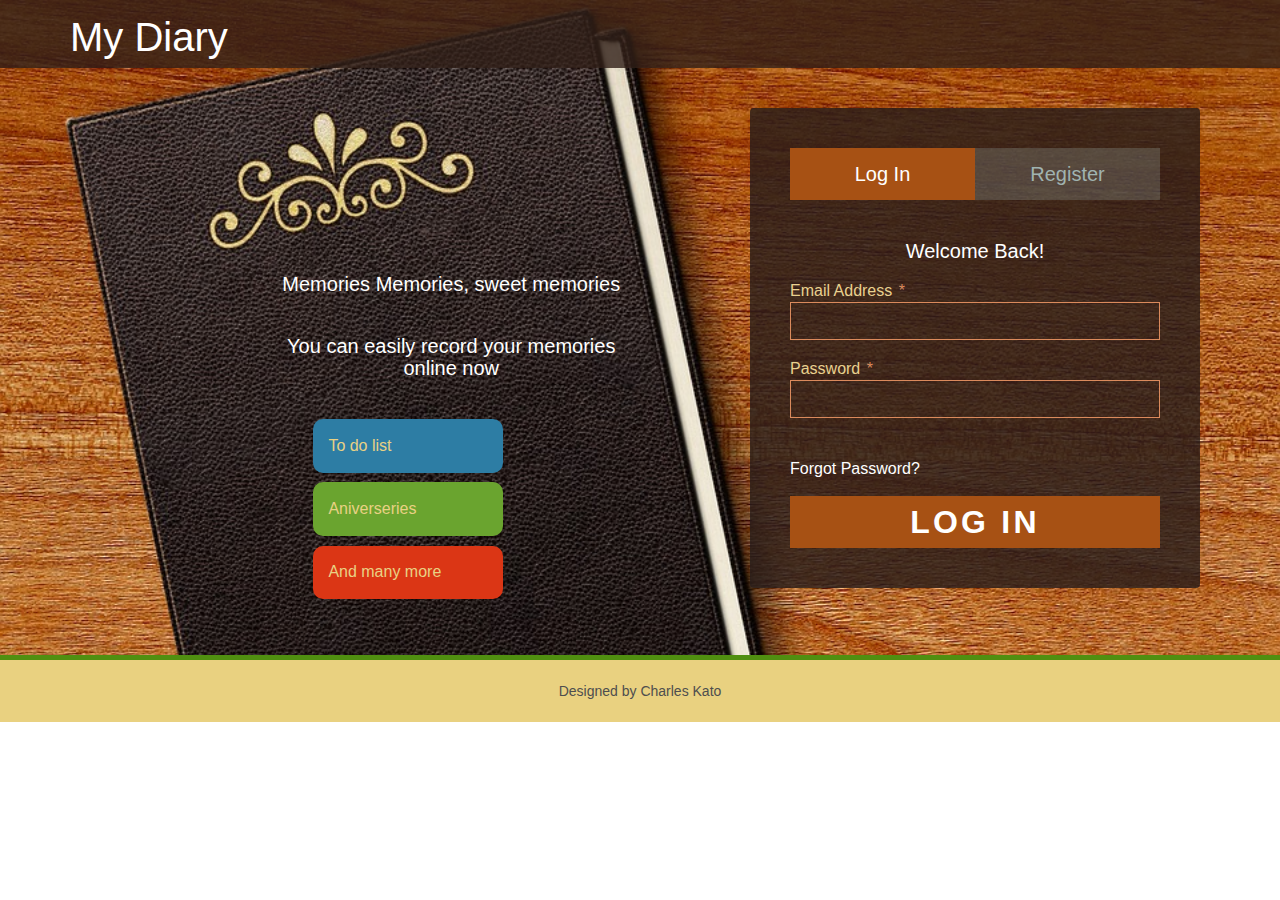
<file: UI/index.html>
<!DOCTYPE html>
<html>

<head>
    <meta charset="utf-8" />
    <meta http-equiv="X-UA-Compatible" content="IE=edge">
    <title>My Diary</title>
    <meta name="viewport" content="width=device-width, initial-scale=1">
    <link rel="stylesheet" type="text/css" media="screen" href="css/main.css" />
    <script src="js/user.js"></script>

</head>

<body>
    <div id="home" class="pg-content">
        <header id="header">
            <div class="navbar">
               <p> <a href="index.html">My Diary</a><p>

            </div>
        </header>
        <section>
            <div class="clearfix">
                <div class="home-col">
                    <!--msg column-->
                    <div id="home-msg">
                        <h2>Memories Memories, sweet memories</h2>
                        <h2>You can easily record your memories online now </h2>
                        <ul>
                            <li class="color1">To do list</li>
                            <li class="color2">Aniverseries</li>
                            <li class="color4">And many more</li>
                        </ul>
                    </div>
                </div>
                <div class="home-col">
                    <!--form column-->
                    <div class="form">
                        <div class="tab-group">
                            <div class="tab active" onclick="switchTab(event,'login')">
                                <a href="#login">Log In</a>
                            </div>
                            <div class="tab" onclick="switchTab(event,'signup')">
                                <a href="#signup">Register</a>
                            </div>
                        </div>

                        <div class="tab-content">
                            <div id="login">
                                <h2>Welcome Back!</h2>
                                <form action="#" method="post">
                                    <div class="field-wrap">
                                        <label>Email Address
                                            <span class="req">*</span>
                                        </label>
                                        <input type="email" required autocomplete="off" />
                                    </div>
                                    <div class="field-wrap">
                                        <label>Password
                                            <span class="req">*</span>
                                        </label>
                                        <input type="password" required autocomplete="off" />
                                    </div>
                                    <p class="forgot-p">
                                        <a href="#">Forgot Password?</a>
                                    </p>
                                    <a id="button" href="welcome.html" class="button button-block" /> Log In</a>
                                </form>
                                <!-- Login form-->
                            </div>
                            <div id="signup">
                                <h2>Register for an Account</h2>
                                <form action="#" method="post">
                                    <div class="top-row">
                                        <div class="field-wrap">
                                            <label> First Name
                                                <span class="req">*</span>
                                            </label>
                                            <input type="text" id="FName" required autocomplete="off" />
                                        </div>
                                        <div class="field-wrap">
                                            <label>Last Name
                                                <span class="req">*</span>
                                            </label>
                                            <input type="text" id="LName" required autocomplete="off" />
                                        </div>
                                    </div>
                                    <div class="field-wrap">
                                        <label>Email Address
                                            <span class="req">*</span>
                                        </label>
                                        <input type="email" id="email" required autocomplete="off" />
                                    </div>
                                    <div class="field-wrap">
                                        <label>Set Password
                                            <span class="req">*</span>
                                        </label>
                                        <input type="password" id="password" required autocomplete="off" />
                                    </div>
                                    <div class="field-wrap">
                                        <label>Confirm Password
                                            <span class="req">*</span>
                                        </label>
                                        <input type="password" required autocomplete="off" />
                                    </div>
                                    <button type="submit" class="button button-block" onclick=register_user()  />Get Started</button>
                                </form>
                                <!--Register form-->
                            </div>
                        </div>
                        <!-- tab-content -->
                    </div>
                    <!-- /form -->
                </div>
            </div>
        </section>

        <footer id="footer">
            <div class="center">Designed by Charles Kato </div>
        </footer>
    </div>
    <script src="js/main.js"></script>
</body>

</html>
</file>
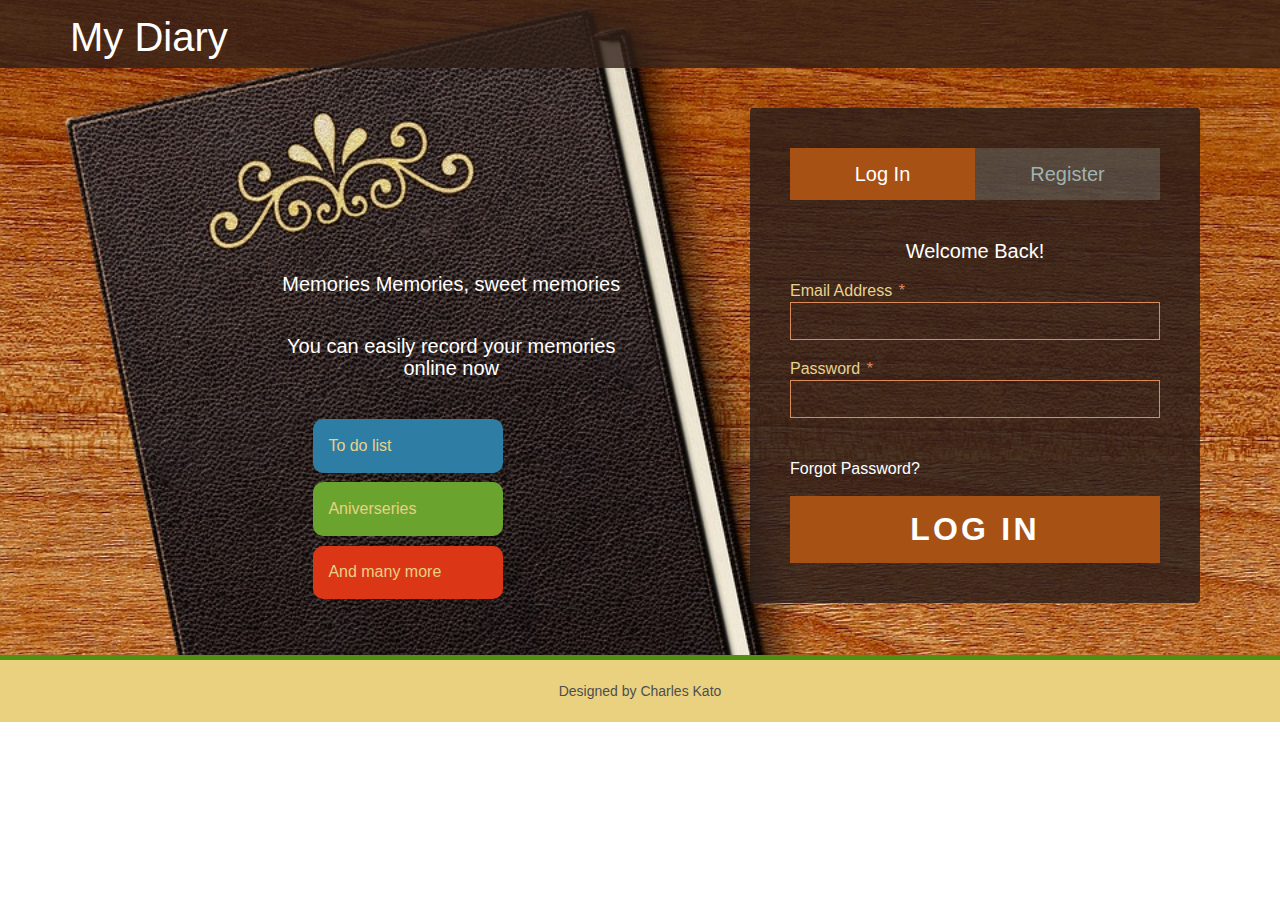
<file: app/templates/index.html>
<!DOCTYPE html>
<html>

<head>
    <meta charset="utf-8" />
    <meta http-equiv="X-UA-Compatible" content="IE=edge">
    <title>My Diary</title>
    <meta name="viewport" content="width=device-width, initial-scale=1">
    <link rel="stylesheet" type="text/css" media="screen" href="../static/css/main.css" />
    <!-- <script src="../static/js/user.js"></script> -->
    <!-- <script src="../static/js/main.js"></script> -->

</head>

<body>
    <div id="home" class="pg-content">
        <header id="header">
            <div class="navbar">
               <p> <a href="index.html">My Diary</a><p>

            </div>
        </header>
        <section>
            <div class="clearfix">
                <div class="home-col">
                    <!--msg column-->
                    <div id="home-msg">
                        <h2>Memories Memories, sweet memories</h2>
                        <h2>You can easily record your memories online now </h2>
                        <ul>
                            <li class="color1">To do list</li>
                            <li class="color2">Aniverseries</li>
                            <li class="color4">And many more</li>
                        </ul>
                    </div>
                </div>
                <div class="home-col">
                    <!--form column-->
                    <div class="form">
                        <div class="tab-group">
                            <div class="tab active" onclick="switchTab(event,'login')">
                                <a href="#login">Log In</a>
                            </div>
                            <div class="tab" onclick="switchTab(event,'signup')">
                                <a href="#signup">Register</a>
                            </div>
                        </div>

                        <div class="tab-content">
                            <div id="login">
                                <h2>Welcome Back!</h2>
                                <form  method="post">
                                    <div class="field-wrap">
                                        <label>Email Address
                                            <span class="req">*</span>
                                        </label>
                                        <input type="email" id="logEmail" required autocomplete="off" />
                                    </div>
                                    <div class="field-wrap">
                                        <label>Password
                                            <span class="req">*</span>
                                        </label>
                                        <input type="password" id="password" required autocomplete="off" />
                                    </div>
                                    <p class="forgot-p">
                                        <a href="#">Forgot Password?</a>
                                    </p>
                                    <button type="button" onclick="login()" class="button button-block"> Log In</button>
                                </form>
                                <!-- Login form-->
                            </div>
                            <div id="signup">
                                <h2>Register for an Account</h2>
                                <form action="index.html" method="post">
                                    <div class="top-row">
                                        <div class="field-wrap">
                                            <label> First Name
                                                <span class="req">*</span>
                                            </label>
                                            <input type="text" id="FName" required autocomplete="off" />
                                        </div>
                                        <div class="field-wrap">
                                            <label>Last Name
                                                <span class="req">*</span>
                                            </label>
                                            <input type="text" id="LName" required autocomplete="off" />
                                        </div>
                                    </div>
                                    <div class="field-wrap">
                                        <label>Email Address
                                            <span class="req">*</span>
                                        </label>
                                        <input type="email" id="email" required autocomplete="off" />
                                    </div>
                                    <div class="field-wrap">
                                        <label>Set Password
                                            <span class="req">*</span>
                                        </label>
                                        <input type="password" id="password" required autocomplete="off" />
                                    </div>
                                    <div class="field-wrap">
                                        <label>Confirm Password
                                            <span class="req">*</span>
                                        </label>
                                        <input type="password" required autocomplete="off" />
                                    </div>
                                    <button type="button" class="button button-block" onclick=register_user()>Get Started</button>
                                </form>
                                <!--Register form-->
                            </div>
                        </div>
                        <!-- tab-content -->
                    </div>
                    <!-- /form -->
                </div>
            </div>
        </section>

        <footer id="footer">
            <div class="center">Designed by Charles Kato </div>
        </footer>
    </div>
    <script src="../static/js/main.js"></script>
</body>

</html>
</file>
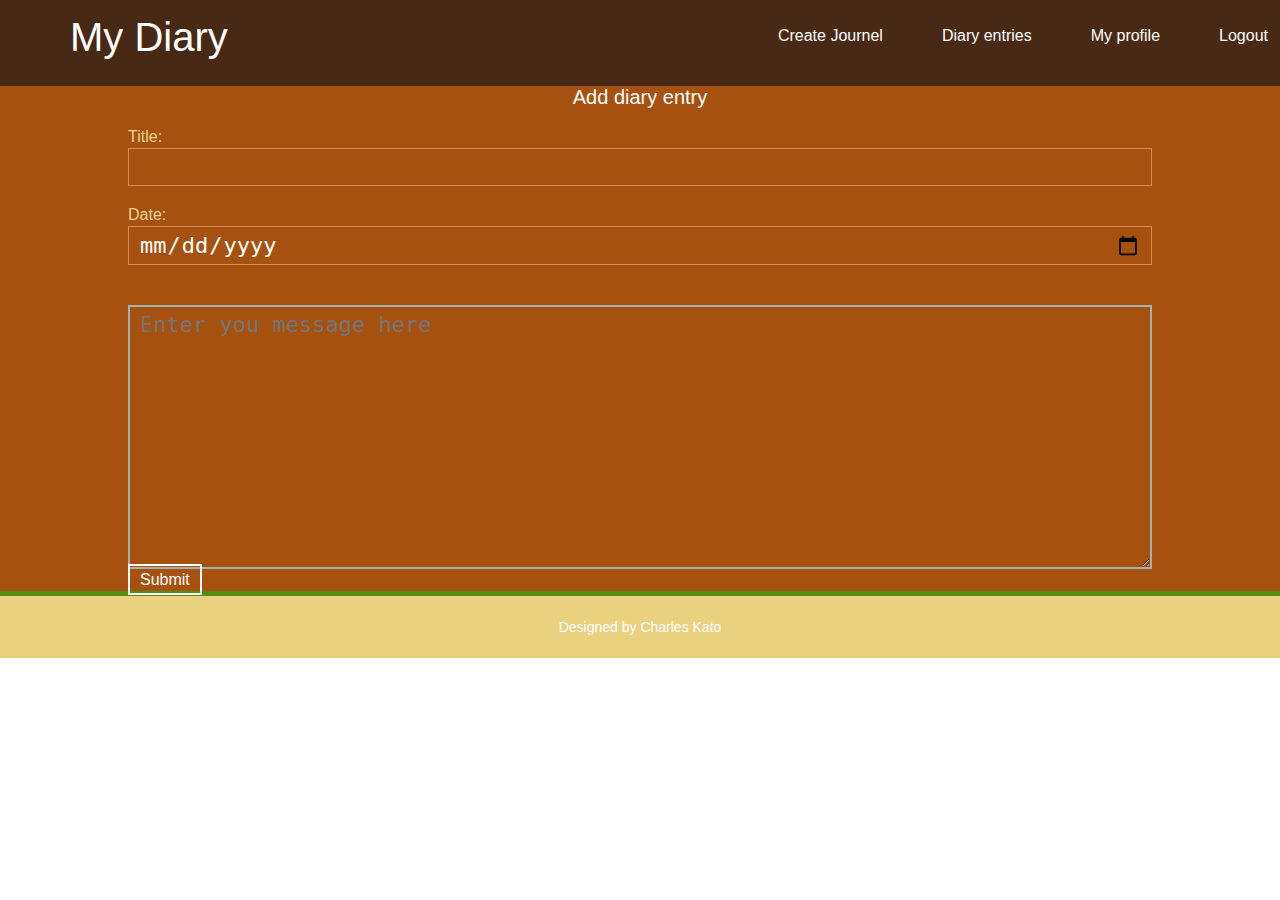
<file: UI/addEntry.html>
<!DOCTYPE html>
<html>

<head>
    <meta charset="utf-8" />
    <meta http-equiv="X-UA-Compatible" content="IE=edge">
    <title>My entry</title>
    <meta name="viewport" content="width=device-width, initial-scale=1">
    <link rel="stylesheet" type="text/css" media="screen" href="css/main.css" />
    <script src="js/main.js"></script>
</head>

<body>
    <div class="pg-content  bg">
        <header>
        <header id="header">
            <div class="navbar">
               <p> <a href="welcome.html">My Diary</a><p>
                        <nav>
                        <ul>
                            <li>
                                <a href="addEntry.html">Create Journel</a>
                            </li>
                            <li>
                                <a href="diaryentries.html">Diary entries</a>
                            </li>
                            <li>
                                <a href="profile.html">My profile</a>
                            </li>
                            <li><a href="index.html">Logout</a></li>
                        </ul>
                    </nav>
            </div>
        </header>
        <div class="dEntry">
            <div>
                <h2>Add diary entry</h2>
            </div>
            <form action="">
                <div class="top-raw">
                    <div class="field-wrap">
                        <label> Title:</label>
                        <input type="text" />
                    </div>
                    <div class="field-wrap">
                        <label>Date:</label>
                        <input type="date" />
                    </div>
                </div>
                <div class="Entrymessage">
                    <div>
                        <textarea name="diaryMessage" placeholder="Enter you message here" cols="30" rows="10"></textarea>
                    </div>
                    <div class="action">
                        <a  href="#">Submit</a>
                    </div>
                </div>


            </form>

        </div>
        <footer id="footer">
            <div class="center">Designed by Charles Kato </div>
        </footer>
    </div>
</body>

</html>
</file>
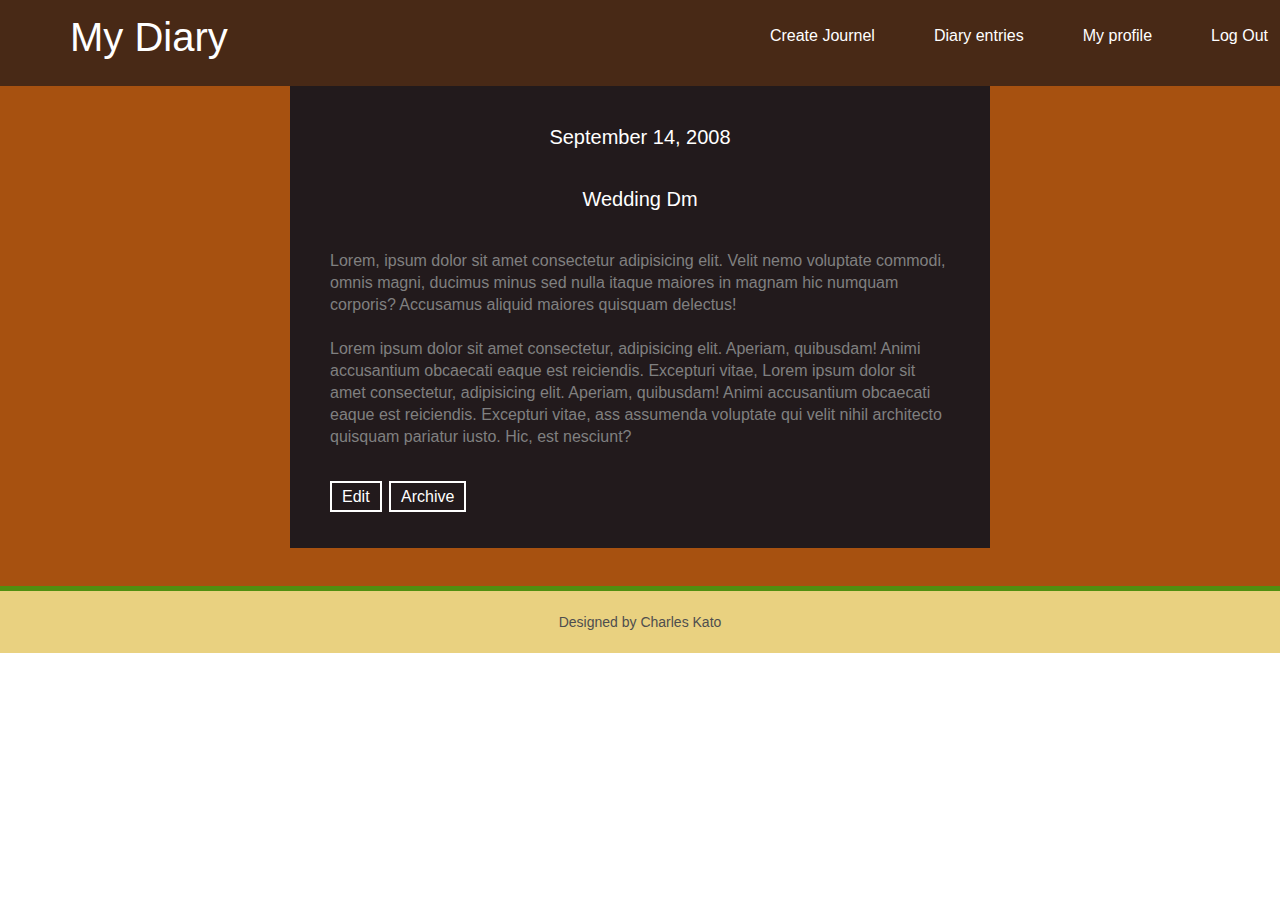
<file: UI/diaryentry.html>
<!DOCTYPE html>
<html>
<head>
    <meta charset="utf-8" />
    <meta http-equiv="X-UA-Compatible" content="IE=edge">
    <title>My entry</title>
    <meta name="viewport" content="width=device-width, initial-scale=1">
    <link rel="stylesheet" type="text/css" media="screen" href="css/main.css" />
    <script src="js/main.js"></script>
</head>
<body>
    <div class="pg-content bg">
<header id="header">
    <div class="navbar">
        <p>
            <a href="welcome.html">My Diary</a>
            <p>
                <nav>
                    <ul>
                        <li>
                            <a href="addEntry.html">Create Journel</a>
                        </li>
                        <li>
                            <a href="diaryentries.html">Diary entries</a>
                        </li>
                        <li>
                            <a href="profile.html">My profile</a>
                        </li>
                        <li>
                            <a href="index.html">Log Out</a>
                        </li>

                    </ul>
                </nav>
    </div>
</header>
<section>
        <div class="diaryEntry">
            <div class="dHeader">
                <h2>September 14, 2008</h2> 
                <h2>Wedding Dm</h2>
            </div>
            <div class="dBody">
                <p>
                    Lorem, ipsum dolor sit amet consectetur adipisicing elit. Velit nemo voluptate commodi, omnis magni, 
                    ducimus minus sed nulla itaque maiores in magnam hic numquam corporis? Accusamus aliquid maiores quisquam delectus!
                    <br>
                    <br>
                    Lorem ipsum dolor sit amet consectetur, adipisicing elit. Aperiam, quibusdam! Animi accusantium obcaecati eaque est reiciendis. Excepturi vitae, 
                    Lorem ipsum dolor sit amet consectetur, adipisicing elit. Aperiam, quibusdam! Animi accusantium obcaecati eaque est reiciendis.
                    Excepturi vitae, ass
                    assumenda voluptate qui velit nihil architecto quisquam pariatur iusto. Hic, est nesciunt?
                </p>
                <br>
            <div class="action"> <a  href="modifyentry.html">Edit</a> <a  href="#">Archive</a>
               </div>
            </div>

</section>
        
        </div>
        <footer id="footer">
            <div class="center">Designed by Charles Kato </div>
        </footer>
    </div>
</body>
</html>
</file>
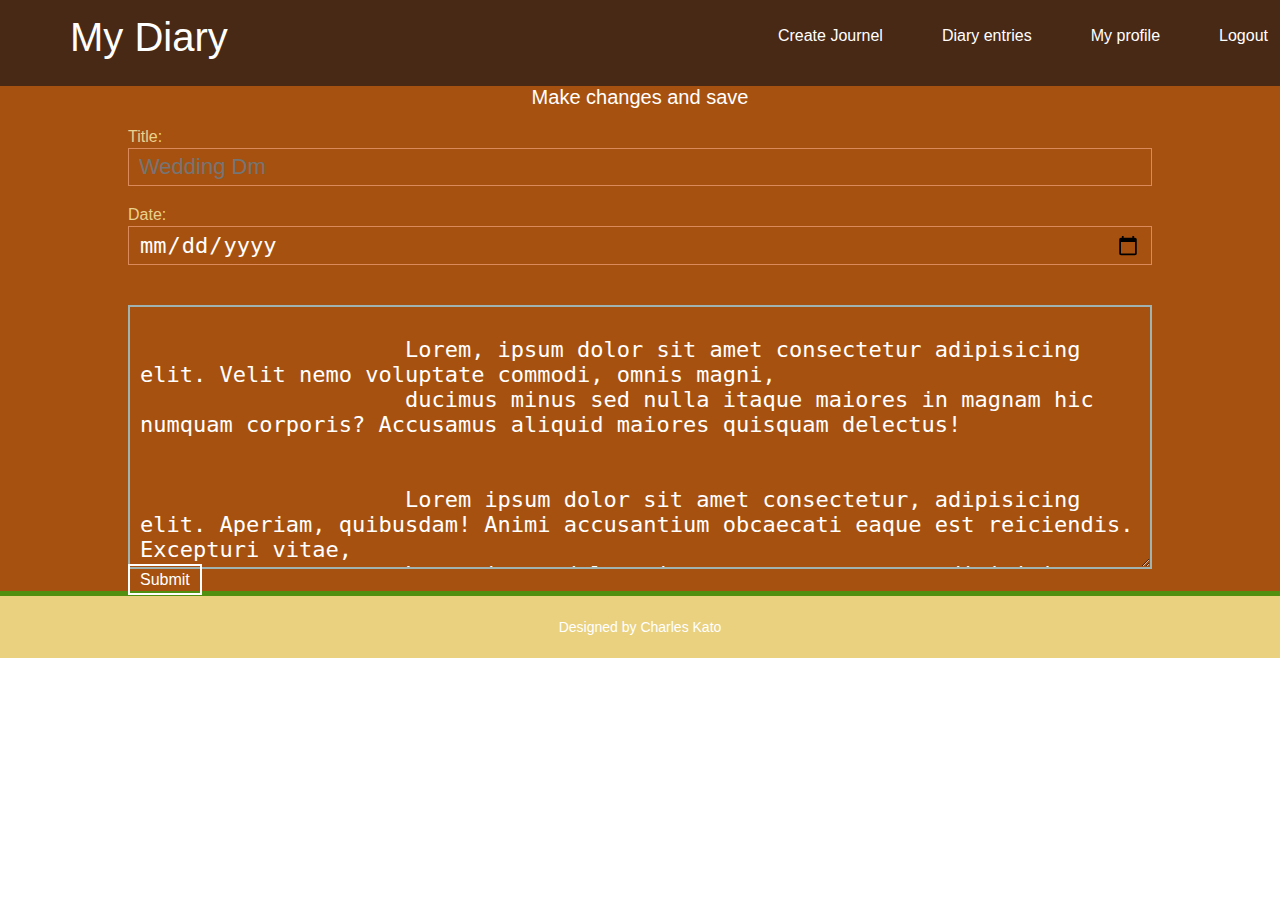
<file: UI/modifyentry.html>
<!DOCTYPE html>
<html>

<head>
    <meta charset="utf-8" />
    <meta http-equiv="X-UA-Compatible" content="IE=edge">
    <title>My entry</title>
    <meta name="viewport" content="width=device-width, initial-scale=1">
    <link rel="stylesheet" type="text/css" media="screen" href="css/main.css" />
    <script src="js/main.js"></script>
</head>

<body>
    <div class="pg-content  bg">
        <header>
            <header id="header">
                <div class="navbar">
                    <p>
                        <a href="welcome.html">My Diary</a>
                        <p>
                            <nav>
                                <ul>
                                    <li>
                                        <a href="addEntry.html">Create Journel</a>
                                    </li>
                                    <li>
                                        <a href="diaryentries.html">Diary entries</a>
                                    </li>
                                    <li>
                                        <a href="profile.html">My profile</a>
                                    </li>
                                    <li>
                                        <a href="index.html">Logout</a>
                                    </li>
                                </ul>
                            </nav>
                </div>
            </header>
            <div class="dEntry">
                <div>
                    <h2>Make changes and save</h2>
                </div>
                <form action="">
                    <div class="top-raw">
                        <div class="field-wrap">
                            <label> Title:</label>
                            <input type="text" placeholder="Wedding Dm"/>
                        </div>
                        <div class="field-wrap">
                            <label>Date:</label>
                            <input type="date" placeholder="September 14, 2008"/>
                        </div>
                    </div>
                    <div class="Entrymessage">
                        <div>
                            <textarea name="diaryMessage" placeholder="Enter you message here" cols="30" rows="10">

                    Lorem, ipsum dolor sit amet consectetur adipisicing elit. Velit nemo voluptate commodi, omnis magni, 
                    ducimus minus sed nulla itaque maiores in magnam hic numquam corporis? Accusamus aliquid maiores quisquam delectus!


                    Lorem ipsum dolor sit amet consectetur, adipisicing elit. Aperiam, quibusdam! Animi accusantium obcaecati eaque est reiciendis. Excepturi vitae, 
                    Lorem ipsum dolor sit amet consectetur, adipisicing elit. Aperiam, quibusdam! Animi accusantium obcaecati eaque est reiciendis.
                    Excepturi vitae, ass
                    assumenda voluptate qui velit nihil architecto quisquam pariatur iusto. Hic, est nesciunt?

                            </textarea>
                        </div>
                        <div class="action">
                            <a href="#">Submit</a>
                        </div>
                    </div>


                </form>

            </div>
            <footer id="footer">
                <div class="center">Designed by Charles Kato </div>
            </footer>
    </div>
</body>

</html>
</file>
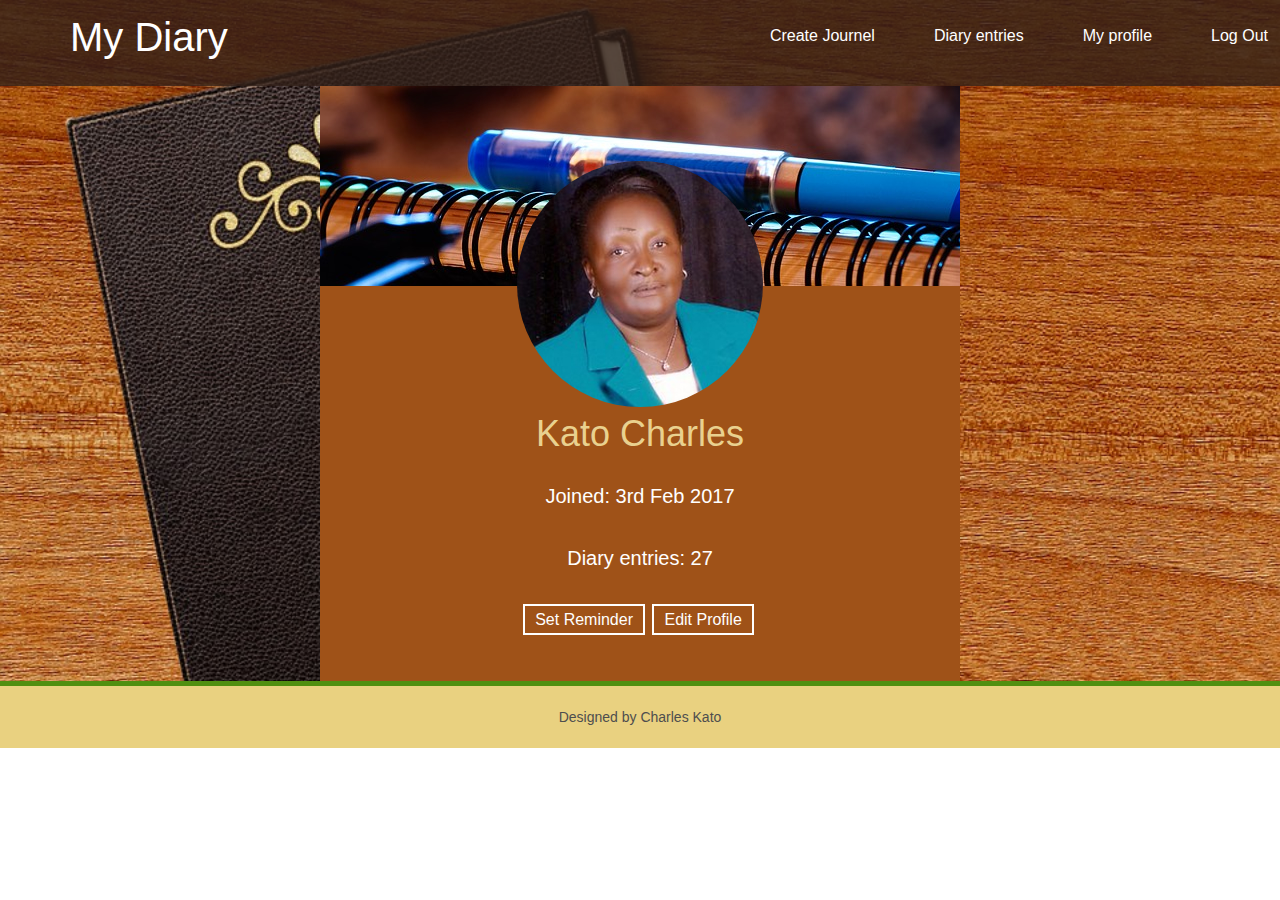
<file: UI/profile.html>
<!DOCTYPE html>
<html>

<head>
    <meta charset="utf-8" />
    <meta http-equiv="X-UA-Compatible" content="IE=edge">
    <title>myDiary</title>
    <meta name="viewport" content="width=device-width, initial-scale=1">
    <link rel="stylesheet" type="text/css" media="screen" href="css/main.css" />

</head>

<body>
    <div id="home" class="pg-content">
        <header id="header">
            <div class="navbar">
               <p> <a href="welcome.html">My Diary</a><p>
                        <nav>
                        <ul>
                        <li>
                            <a href="addEntry.html">Create Journel</a>
                        </li>
                        <li>
                            <a href="diaryentries.html">Diary entries</a>
                        </li>
                        <li>
                            <a href="profile.html">My profile</a>
                        </li>
                        <li><a href="index.html">Log Out</a></li>

                        </ul>
                    </nav>
            </div>
        </header>

        <div class="profile">
            <div class="profile-card">
                <div id="profile-bg"></div>
                <div class="profile-pic">
                    <img src="img/pp.jpg" alt="profile picture">
                </div>
                <div class="profile-body">
                    <h1>Kato Charles</h1>
                    <h2>Joined: 3rd Feb 2017</h2>
                    <h2>Diary entries: 27</h2>
                    <div class="action center">
                        <a href="#">Set Reminder</a>
                        <a href="#">Edit Profile</a>
                    </div>
                </div>
            </div>
        </div>
        <footer id="footer">
            <div class="center">Designed by Charles Kato </div>
        </footer>
    </div>
    <script src="js/main.js"></script>
</body>

</html>
</file>
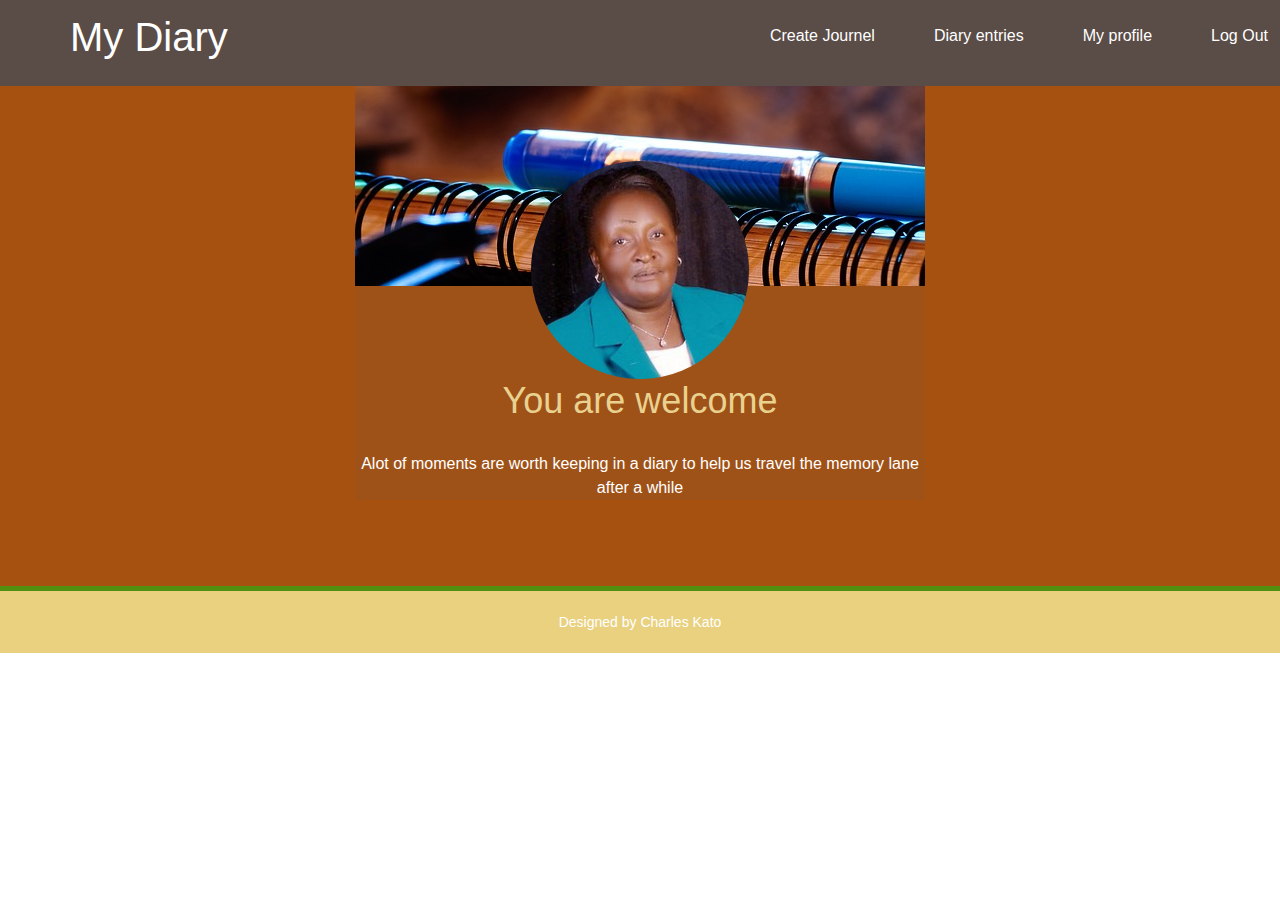
<file: UI/welcome.html>
<!DOCTYPE html>
<html>

<head>
    <meta charset="utf-8" />
    <meta http-equiv="X-UA-Compatible" content="IE=edge">
    <title>myDiary</title>
    <meta name="viewport" content="width=device-width, initial-scale=1">
    <link rel="stylesheet" type="text/css" media="screen" href="css/main.css" />

</head>

<body id="welcome">
    <div>
<header id="header">
    <div class="navbar">
        <p>
            <a href="welcome.html">My Diary</a>
            <p>
                <nav>
                    <ul>
                        <li>
                            <a href="addEntry.html">Create Journel</a>
                        </li>
                        <li>
                            <a href="diaryentries.html">Diary entries</a>
                        </li>
                        <li>
                            <a href="profile.html">My profile</a>
                        </li>
                        <li>
                            <a href="index.html">Log Out</a>
                        </li>

                    </ul>
                </nav>
    </div>
</header>
<div class="pg-content bg">
        <section>

        
         <div class="profile">
            <div class="profile-card">
                <div id="profile-bg"></div>
                <div class="profile-pic">
                    <img src="img/pp.jpg" alt="profile picture">
                </div>
                <div class="dashboard center">
                <h1>You are welcome</h1>
                <h3>Alot of moments are worth keeping in a diary to help us travel the memory lane after a while</h3>
                </div>
            </div>
            
        </div>
        </section>
       <footer id="footer">
            <div class="center">Designed by Charles Kato </div>
        </footer>

</div>
    <script src="js/main.js"></script>
</body>

</html>
</file>
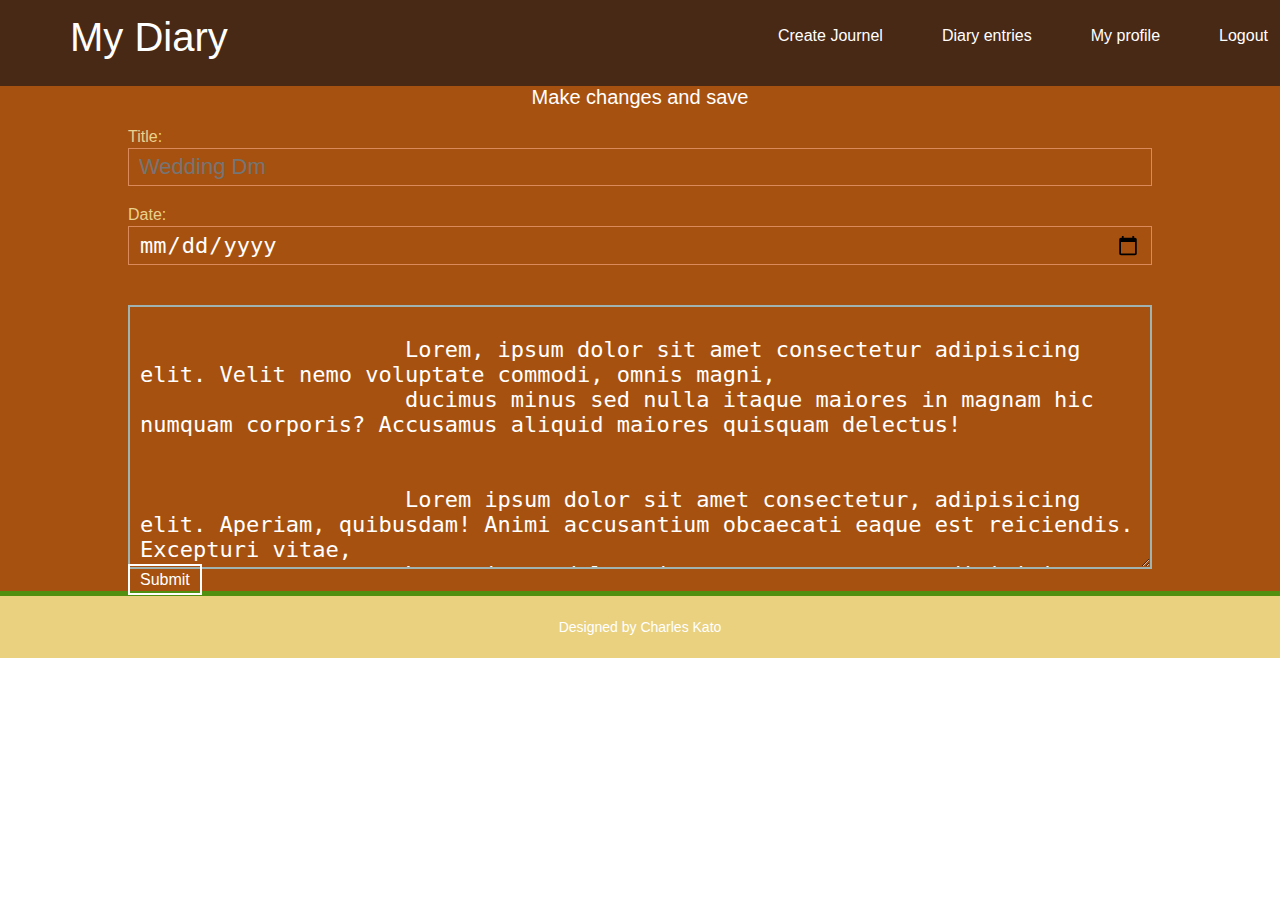
<file: app/templates/modifyentry.html>
<!DOCTYPE html>
<html>

<head>
    <meta charset="utf-8" />
    <meta http-equiv="X-UA-Compatible" content="IE=edge">
    <title>My entry</title>
    <meta name="viewport" content="width=device-width, initial-scale=1">
    <link rel="stylesheet" type="text/css" media="screen" href="../static/css/main.css" />
    <script src="../static/js/main.js"></script>
</head>

<body>
    <div class="pg-content  bg">
        <header>
            <header id="header">
                <div class="navbar">
                    <p>
                        <a href="welcome.html">My Diary</a>
                        <p>
                            <nav>
                                <ul>
                                    <li>
                                        <a href="addEntry.html">Create Journel</a>
                                    </li>
                                    <li>
                                        <a href="diaryentries.html">Diary entries</a>
                                    </li>
                                    <li>
                                        <a href="profile.html">My profile</a>
                                    </li>
                                    <li>
                                        <a href="index.html">Logout</a>
                                    </li>
                                </ul>
                            </nav>
                </div>
            </header>
            <div class="dEntry">
                <div>
                    <h2>Make changes and save</h2>
                </div>
                <form action="">
                    <div class="top-raw">
                        <div class="field-wrap">
                            <label> Title:</label>
                            <input type="text" placeholder="Wedding Dm"/>
                        </div>
                        <div class="field-wrap">
                            <label>Date:</label>
                            <input type="date" placeholder="September 14, 2008"/>
                        </div>
                    </div>
                    <div class="Entrymessage">
                        <div>
                            <textarea name="diaryMessage" placeholder="Enter you message here" cols="30" rows="10">

                    Lorem, ipsum dolor sit amet consectetur adipisicing elit. Velit nemo voluptate commodi, omnis magni, 
                    ducimus minus sed nulla itaque maiores in magnam hic numquam corporis? Accusamus aliquid maiores quisquam delectus!


                    Lorem ipsum dolor sit amet consectetur, adipisicing elit. Aperiam, quibusdam! Animi accusantium obcaecati eaque est reiciendis. Excepturi vitae, 
                    Lorem ipsum dolor sit amet consectetur, adipisicing elit. Aperiam, quibusdam! Animi accusantium obcaecati eaque est reiciendis.
                    Excepturi vitae, ass
                    assumenda voluptate qui velit nihil architecto quisquam pariatur iusto. Hic, est nesciunt?

                            </textarea>
                        </div>
                        <div class="action">
                            <a href="#">Submit</a>
                        </div>
                    </div>


                </form>

            </div>
            <footer id="footer">
                <div class="center">Designed by Charles Kato </div>
            </footer>
    </div>
</body>

</html>
</file>
<file: UI/css/main.css>
/*General settings*/
body {
    background: #fff;
    font-family: 'Open Sans', sans-serif;
    color:#4e4e4e;
    line-height: 22px;
    margin: 0;
}
*,*:before,*:after {
    box-sizing: border-box;
}

.bg{
    background-color: #a75110;
    color: #fff !important;
}

h1,h2{
  font-weight: 600;
  font-family: 'Open Sans', sans-serif;
  color:#4e4e4e;
}

h1{
  font-size: 36px;
  color:#fff; }

h2{font-size: 20px;}

h3{
  font-size: 16px;
  color: #787878;
  font-weight: 400;
  line-height: 24px;
}

a { 
  color: #c46731;
  text-decoration:none;
  color: #fff;
}

a:hover, a:focus { 
  color:#db8a5c;
  text-decoration:none;
}

.button, #button {
    border: 0;
    outline: none;
    border-radius: 0;
    padding: 15px 0;
    font-size: 2rem;
    font-weight: 600;
    text-transform: uppercase;
    text-align: center;
    letter-spacing: .1em;
    background:  #a75114;
    color: #ffffff;
}

.button:hover,
.button:focus, #button:hover, #button:focus {
    background: #db8a5c;
}

.button-block {
    display: block;
    width: 100%;
}

.forgot {
    margin-top: -20px;
    text-align: right;
}

.center h2{
  font-size: 30px;
  margin-top: 0px;
  margin-bottom: 20px;
}

body > section {
  padding: 70px 0;
}
section {
    min-height: 500px;
    padding: 0 70px;
}

.center {
  text-align: center;
  /*! padding-bottom: 50px; */
}

/*Header styling*/
.navbar {
  border-radius: 0;
  margin-bottom: 0;
  background-color:rgb(49, 31, 24, 0.8);
  padding: 10px 0;
  padding-bottom: 20px;
  overflow: auto;
}

.navbar p a{
  font-size: 40px;
  
  float:left;
  padding: 0 70px;
}
.navbar > nav{ 
  float:right;
  margin-top: -18px
}

.navbar>nav li{
  margin-left: 35px;
  padding-bottom: 18px;
  float: left;
  list-style: none;
  position: relative;
  clear: right;
}

.navbar nav li > a {
  padding: 5px 12px;
  margin: 0;
  border-radius: 3px;
  color: #fff;
  line-height: 24px;
  display: in-block;
}

.navbar nav li > a:hover{
	background-color: #c46731;
  color: #fff;
}

.navbar nav li > .active > a,.navbar nav li > .active > a:hover,.navbar nav li > .active > a:focus{
	background-color: #c46731;
  color: #fff;
}

/*Home page*/
#home {
    background-image: url("../img/homepagebg.jpg");
    background-repeat: no-repeat;
    background-size: cover;
}

.home-col{
  width:50%;
  float: left;
  padding:40px 10px
}

#home-msg {
  color: rgb(233, 209, 132);
  padding: 30% 0% 0% 35%;
}

#home-msg li {
  padding: 5%;
  list-style: none;
  margin: 3% 0%;
  width: 60%;
  border-radius: 10px;
}
.clearfix::after{
  content: "";
  clear: both;
  display: table;
}

.color1 {
    background: #2d7da4;
}

.color2 {
    background: #6aa42f;
}

.color3  {
    background: #ffcc33;
}

.color4 {
    background: #db3615;
}
/*End of home page style*/

/*Form styling*/

.form {
    background: rgb(37, 27, 26, 0.8);
    padding: 40px;
    max-width: 500px;
    border-radius: 4px;
    margin-left: 100px
}

.tab-group {
    list-style: none;
    padding: 0;
    margin: 0 0 40px 0;
}

.tab-group:after {
    content: "";
    display: table;
    clear: both;
}

.tab-group div {
    display: inline;
}

.tab-group div a {
    display: block;
    text-decoration: none;
    padding: 15px;
    background: rgba(160, 179, 176, 0.25);
    color: #a0b3b0;
    font-size: 20px;
    float: left;
    width: 50%;
    text-align: center;
    cursor: pointer;
}

.tab-group div a:hover {
    background: #db8a5c;
    color: #ffffff;
}

.tab-group .active a {
    background: #a75114;
    color: #ffffff;
}

.tab-content>div:last-child {
    display: none;
}

h1,
h2 {
    text-align: center;
    color: #e9d18f;
    font-weight: 300;
    margin: 0 0 40px;
}

label {
    position: absolute;
    top: -22px;
    color: #e9d18f;
}

label .req {
    margin: 2px;
    color: #db8a5c;
}

label.active {
    left: 2px;
    font-size: 14px;
}

label.active .req {
    opacity: 0;
}

label.highlight {
    color: #ffffff;
}

input,
textarea {
    font-size: 22px;
    display: block;
    width: 100%;
    height: 100%;
    padding: 5px 10px;
    background: none;
    background-image: none;
    border: 1px solid #db8a5c;
    color: #ffffff;
    border-radius: 0;
}

input:focus,
textarea:focus {
    outline: 0;
    border-color: #b7a170;
}

textarea {
    border: 2px solid #a0b3b0;
    resize: vertical;
}

.field-wrap {
    position: relative;
    margin-bottom: 40px;
}

.top-row:after {
    content: "";
    display: table;
    clear: both;
}

.top-row>div {
    float: left;
    width: 48%;
    margin-right: 4%;
}

.top-row>div:last-child {
    margin: 0;
}


/*End of form styling*/

/*styling for the footer*/
#footer{
  background: #e9d180;
  border-top: 5px solid #508f10;
  font-size: 14px;
}

#footer .center {
    padding: 20px 0;
}

/*Styling the profile page*/

.profile {
    background-color: #9f5218;
    width: 50%;
    margin: auto;
}

#profile-bg {
    background-image: url('../img/dheader.jpg');
    background-repeat: no-repeat;
    min-height: 200px;
    background-position-y: -150px;
}

.profile-pic {
    margin: 0 auto;
    width: 40%;
    margin-top: -130px;
}

.profile-pic img {
    border-radius: 50%;
    padding: 5px;
    max-width: 100%;
    max-height: 100%;
}

.profile-body {
    width: 50%;
    padding: 5px 10px 50px 10px;
    margin: auto;
}

.action a {
    border: #fff solid;
    padding: 10px;
}

/*End of profile style*/

 /* Style entries page */
#EntriesPage h1, h2, h3 {
    color: #fff;
}
 .tab {
     overflow: hidden;
     color:#fff;
     /*! border: 1px solid #ccc; */
     background-color: #853700;
 }

 .tab button {
     background-color: inherit;
     float: left;
     border: none;
     outline: none;
     cursor: pointer;
     padding: 14px 16px;
     transition: 0.3s;
     color: #fff;
 }

 .tab button:hover {
     background-color: #ddd;
 }

 .tab button.active {
     background-color: #ccc;
 }

 /* Style the tab content */

 .tabcontent {
     display: none;
     padding: 6px 12px;
     border: 1px solid #ccc;
     border-top: none;
 }

 /*diary entries page*/

 .d-table {
     padding: 20px;
     background-image: url("../img/dEntryBg.jpg");
     background-repeat: no-repeat;
 }

 .d-table table {
     padding: 2%;
     background-color: rgb(50, 50, 50, 0.9);
     color: white;
 }

 table {
     border-collapse: collapse;
 }

 td,
 th {
     border: 1px solid #fff;
     padding: 15px 20px;
 }

 .action a {
     padding: 5px 10px;
     border: 2px solid;
     margin-right: 3px;
 }

 .dEntry {
     max-width: 80%;
     margin: auto;
 }
 
.diaryEntry {
    width: 700px;
    margin: auto;
    background-color: rgb(20, 20, 30, 0.9);
    padding: 40px;
    color: gray;
}
</file>
<file: app/static/css/main.css>
/*General settings*/
body {
    background: #fff;
    font-family: 'Open Sans', sans-serif;
    color:#4e4e4e;
    line-height: 22px;
    margin: 0;
}
*,*:before,*:after {
    box-sizing: border-box;
}

.bg{
    background-color: #a75110;
    color: #fff !important;
}

h1,h2{
  font-weight: 600;
  font-family: 'Open Sans', sans-serif;
  color:#4e4e4e;
}

h1{
  font-size: 36px;
  color:#fff; }

h2{font-size: 20px;}

h3{
  font-size: 16px;
  color: #787878;
  font-weight: 400;
  line-height: 24px;
}

a { 
  color: #c46731;
  text-decoration:none;
  color: #fff;
}

a:hover, a:focus { 
  color:#db8a5c;
  text-decoration:none;
}

.button, #button {
    border: 0;
    outline: none;
    border-radius: 0;
    padding: 15px 0;
    font-size: 2rem;
    font-weight: 600;
    text-transform: uppercase;
    text-align: center;
    letter-spacing: .1em;
    background:  #a75114;
    color: #ffffff;
}

.button:hover,
.button:focus, #button:hover, #button:focus {
    background: #db8a5c;
}

.button-block {
    display: block;
    width: 100%;
}

.forgot {
    margin-top: -20px;
    text-align: right;
}

.center h2{
  font-size: 30px;
  margin-top: 0px;
  margin-bottom: 20px;
}

body > section {
  padding: 70px 0;
}
section {
    min-height: 500px;
    padding: 0 70px;
}

.center {
  text-align: center;
  /*! padding-bottom: 50px; */
}

/*Header styling*/
.navbar {
  border-radius: 0;
  margin-bottom: 0;
  background-color:rgb(49, 31, 24, 0.8);
  padding: 10px 0;
  padding-bottom: 20px;
  overflow: auto;
}

.navbar p a{
  font-size: 40px;
  
  float:left;
  padding: 0 70px;
}
.navbar > nav{ 
  float:right;
  margin-top: -18px
}

.navbar>nav li{
  margin-left: 35px;
  padding-bottom: 18px;
  float: left;
  list-style: none;
  position: relative;
  clear: right;
}

.navbar nav li > a {
  padding: 5px 12px;
  margin: 0;
  border-radius: 3px;
  color: #fff;
  line-height: 24px;
  display: in-block;
}

.navbar nav li > a:hover{
	background-color: #c46731;
  color: #fff;
}

.navbar nav li > .active > a,.navbar nav li > .active > a:hover,.navbar nav li > .active > a:focus{
	background-color: #c46731;
  color: #fff;
}

/*Home page*/
#home {
    background-image: url("../img/homepagebg.jpg");
    background-repeat: no-repeat;
    background-size: cover;
}

.home-col{
  width:50%;
  float: left;
  padding:40px 10px
}

#home-msg {
  color: rgb(233, 209, 132);
  padding: 30% 0% 0% 35%;
}

#home-msg li {
  padding: 5%;
  list-style: none;
  margin: 3% 0%;
  width: 60%;
  border-radius: 10px;
}
.clearfix::after{
  content: "";
  clear: both;
  display: table;
}

.color1 {
    background: #2d7da4;
}

.color2 {
    background: #6aa42f;
}

.color3  {
    background: #ffcc33;
}

.color4 {
    background: #db3615;
}
/*End of home page style*/

/*Form styling*/

.form {
    background: rgb(37, 27, 26, 0.8);
    padding: 40px;
    max-width: 500px;
    border-radius: 4px;
    margin-left: 100px
}

.tab-group {
    list-style: none;
    padding: 0;
    margin: 0 0 40px 0;
}

.tab-group:after {
    content: "";
    display: table;
    clear: both;
}

.tab-group div {
    display: inline;
}

.tab-group div a {
    display: block;
    text-decoration: none;
    padding: 15px;
    background: rgba(160, 179, 176, 0.25);
    color: #a0b3b0;
    font-size: 20px;
    float: left;
    width: 50%;
    text-align: center;
    cursor: pointer;
}

.tab-group div a:hover {
    background: #db8a5c;
    color: #ffffff;
}

.tab-group .active a {
    background: #a75114;
    color: #ffffff;
}

.tab-content>div:last-child {
    display: none;
}

h1,
h2 {
    text-align: center;
    color: #e9d18f;
    font-weight: 300;
    margin: 0 0 40px;
}

label {
    position: absolute;
    top: -22px;
    color: #e9d18f;
}

label .req {
    margin: 2px;
    color: #db8a5c;
}

label.active {
    left: 2px;
    font-size: 14px;
}

label.active .req {
    opacity: 0;
}

label.highlight {
    color: #ffffff;
}

input,
textarea {
    font-size: 22px;
    display: block;
    width: 100%;
    height: 100%;
    padding: 5px 10px;
    background: none;
    background-image: none;
    border: 1px solid #db8a5c;
    color: #ffffff;
    border-radius: 0;
}

input:focus,
textarea:focus {
    outline: 0;
    border-color: #b7a170;
}

textarea {
    border: 2px solid #a0b3b0;
    resize: vertical;
}

.field-wrap {
    position: relative;
    margin-bottom: 40px;
}

.top-row:after {
    content: "";
    display: table;
    clear: both;
}

.top-row>div {
    float: left;
    width: 48%;
    margin-right: 4%;
}

.top-row>div:last-child {
    margin: 0;
}


/*End of form styling*/

/*styling for the footer*/
#footer{
  background: #e9d180;
  border-top: 5px solid #508f10;
  font-size: 14px;
}

#footer .center {
    padding: 20px 0;
}

/*Styling the profile page*/

.profile {
    background-color: #9f5218;
    width: 50%;
    margin: auto;
}

#profile-bg {
    background-image: url('../img/dheader.jpg');
    background-repeat: no-repeat;
    min-height: 200px;
    background-position-y: -150px;
}

.profile-pic {
    margin: 0 auto;
    width: 40%;
    margin-top: -130px;
}

.profile-pic img {
    border-radius: 50%;
    padding: 5px;
    max-width: 100%;
    max-height: 100%;
}

.profile-body {
    width: 50%;
    padding: 5px 10px 50px 10px;
    margin: auto;
}

.action a {
    border: #fff solid;
    padding: 10px;
}

/*End of profile style*/

 /* Style entries page */
#EntriesPage h1, h2, h3 {
    color: #fff;
}
 .tab {
     overflow: hidden;
     color:#fff;
     /*! border: 1px solid #ccc; */
     background-color: #853700;
 }

 .tab button {
     background-color: inherit;
     float: left;
     border: none;
     outline: none;
     cursor: pointer;
     padding: 14px 16px;
     transition: 0.3s;
     color: #fff;
 }

 .tab button:hover {
     background-color: #ddd;
 }

 .tab button.active {
     background-color: #ccc;
 }

 /* Style the tab content */

 .tabcontent {
     display: none;
     padding: 6px 12px;
     border: 1px solid #ccc;
     border-top: none;
 }

 /*diary entries page*/

 .d-table {
     padding: 20px;
     background-image: url("../img/dEntryBg.jpg");
     background-repeat: no-repeat;
 }

 .d-table table {
     padding: 2%;
     background-color: rgb(50, 50, 50, 0.9);
     color: white;
 }

 table {
     border-collapse: collapse;
 }

 td,
 th {
     border: 1px solid #fff;
     padding: 15px 20px;
 }

 .action a {
     padding: 5px 10px;
     border: 2px solid;
     margin-right: 3px;
 }

 .dEntry {
     max-width: 80%;
     margin: auto;
 }
 
.diaryEntry {
    width: 700px;
    margin: auto;
    background-color: rgb(20, 20, 30, 0.9);
    padding: 40px;
    color: gray;
}
</file>
